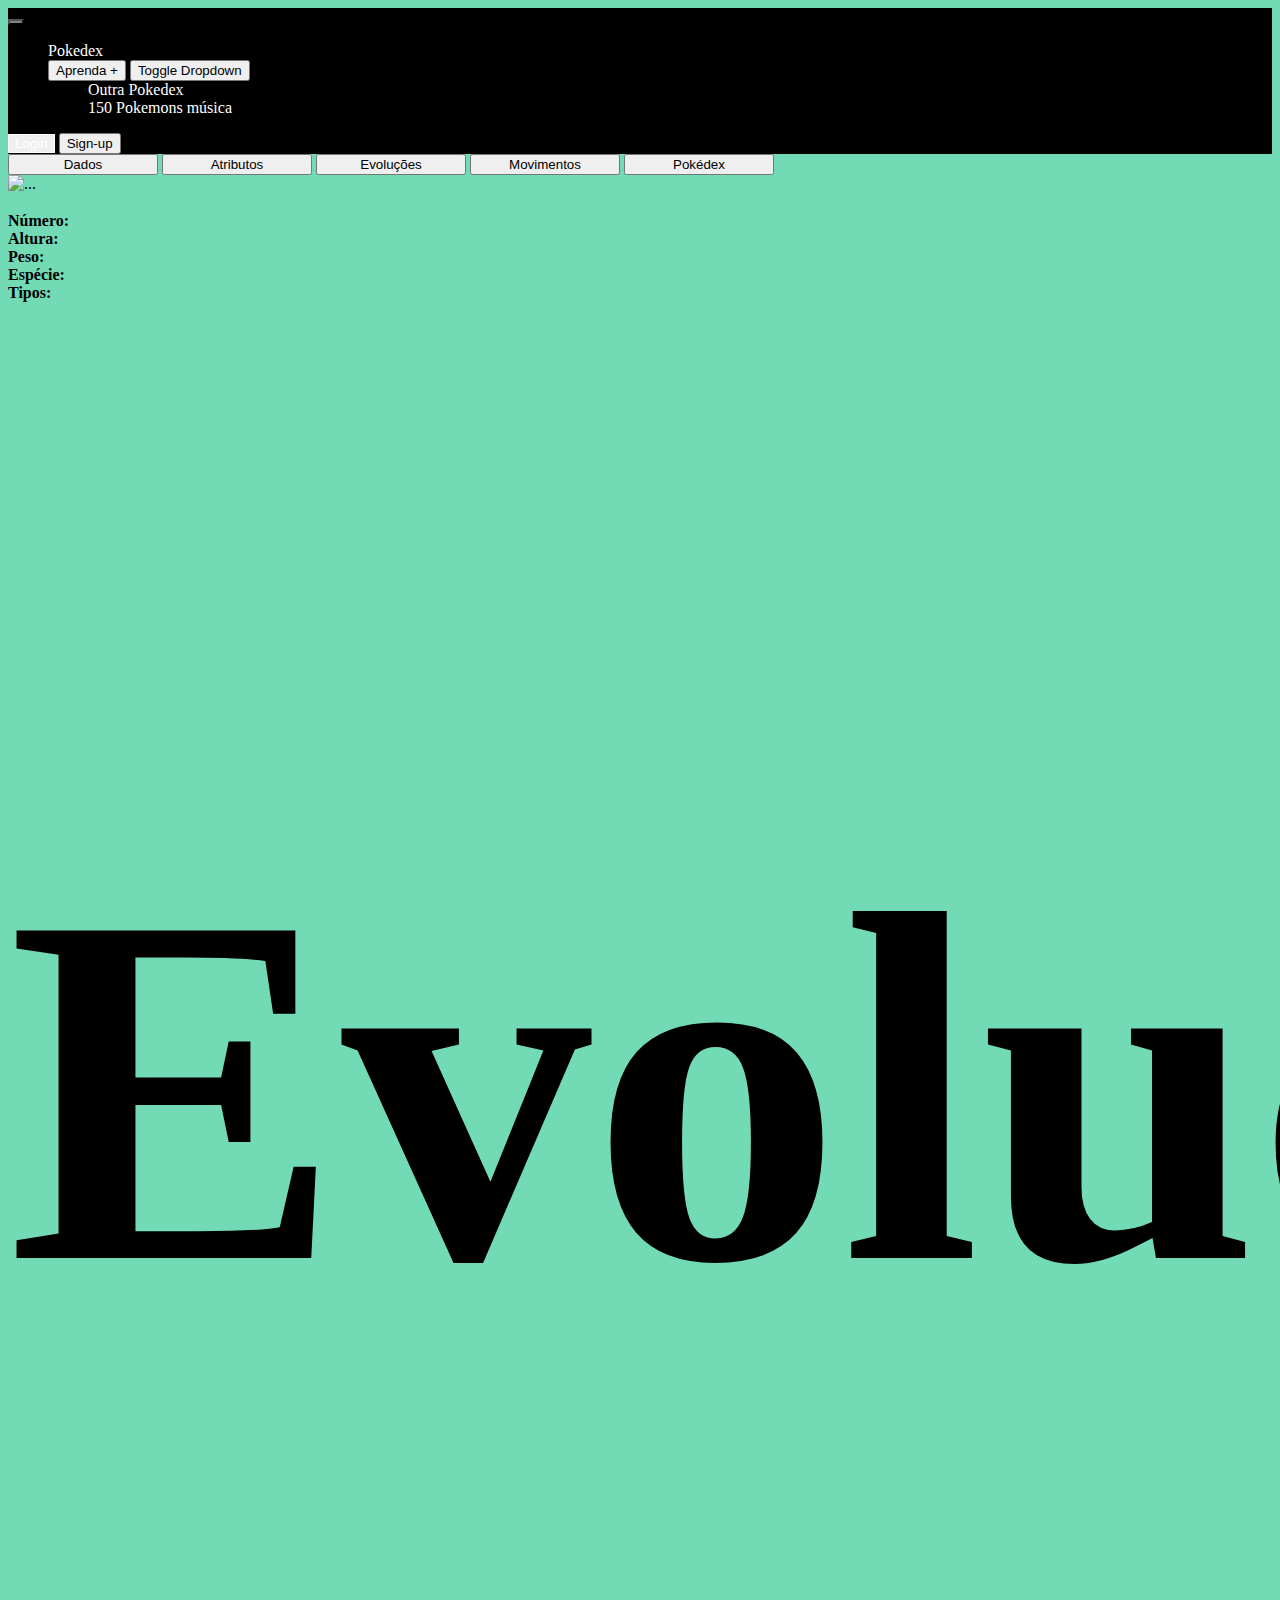
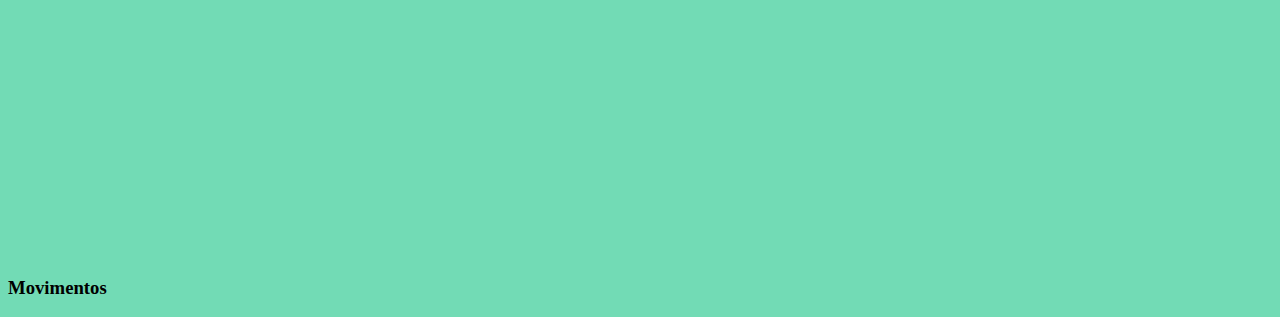
<file: single.html>
<!DOCTYPE html>
<html lang="en">
<head>
    <meta charset="UTF-8">
    <meta name="viewport" content="width=device-width, initial-scale=1.0">
    <title>Pokedex</title>
    <link href="https://cdn.jsdelivr.net/npm/bootstrap@5.3.0/dist/css/bootstrap.min.css" rel="stylesheet" integrity="sha384-9ndCyUaIbzAi2FUVXJi0CjmCapSmO7SnpJef0486qhLnuZ2cdeRhO02iuK6FUUVM" crossorigin="anonymous">
    <link rel="stylesheet" href="style.css" />

</head>


<body>
  <nav class="navbar navbar-expand-lg "style="background-color: black">
    <div class="container-fluid ">
      <button class="navbar-toggler" type="button" data-bs-toggle="collapse" data-bs-target="#navbarTogglerDemo01" aria-controls="navbarTogglerDemo01" aria-expanded="false" aria-label="Toggle navigation" style="background-color: gray;">
        <span class="navbar-toggler-icon" ></span>
      </button>
      <div class="collapse navbar-collapse " id="navbarTogglerDemo01">
        <a class="navbar-brand" href="#"></a>
        <ul class="nav col-12 col-lg-auto me-lg-auto mb-2 justify-content-center mb-md-0">
          <a href="index.html">
            <span class="fs-4">Pokedex</span> <!-- LOGO -->
          </a>

          <!-- MENU DROPDOWN -->
          <div class="btn-group px-5">
            <button type="button" class="btn btn-outline-light">Aprenda +</button>
            <button type="button" class="btn btn-outline-light dropdown-toggle dropdown-toggle-split" data-bs-toggle="dropdown" aria-expanded="false">
              <span class="visually-hidden">Toggle Dropdown</span>
            </button>
            <ul class="dropdown-menu">
              <li><a class="dropdown-item" href="https://www.pokemon.com/br/pokedex/">Outra Pokedex</a></li>
              <li><a class="dropdown-item" href="https://www.youtube.com/watch?v=O3Jz4caHeto&pp=ygUPcG9rZW1vbiBwb2tlZGV4">150 Pokemons música</a></li>
            </ul>
          </div>
        </ul>
        <form class="d-flex justify-content-evenly" role="search">
          <button class="btn btn-outline-success w-50 h-25 m-1"style="color: white; border: 1px solid white" type="submit">Login</button>
          <button class="btn btn-secondary w-100 h-25 m-1" style="  " type="submit">Sign-up</button>
        </form>
      </div>
    </div>
  </nav> 

     
      
<!-- container -->
<div class=" container d-flex flex-column align-items-center justify-content-center  pt-5">




  <!-- quadrado branco -->
  <div class="container card quadrado_branco p-5">

    <!-- MENU -->

   


    <nav class="navbar">
      <form class="container-fluid justify-content-center flex-wrap " style="gap: 20px;">
        <button type="button"  style="width: 150px;" class="btn btn-danger">Dados</button>
        <button type="button" style="width: 150px;" class="btn btn-warning">Atributos</button>
        <button type="button" style="width: 150px;" class="btn btn-success">Evoluções</button>
        <button type="button" style="width: 150px;" class="btn btn-primary">Movimentos</button>
        <button type="button" style="width: 150px;" class="btn btn-info">Pokédex</button>
      </form>
    </nav>
    
    

    <div class="row">
      <div class="d-flex justify-content-center">
        <div class="mt-3 d-flex flex-row justify-content-evenly">
          <!-- Imagem pokemon -->
          <div class="card-pokemon d-flex flex-column justify-content-center" style="width:100%;height: 100%;">
              <img id="pokemonImage" class="" alt="..." style="width: 300px; height: 300px; margin-right: 100px;padding: 0;"> <!--Possível problema-->
              <h3 id="pokemonName" ></h3>
              <div id="pokemonTypes"class="d-flex justify-content-evenly" style="margin-left: -100px;"></div> <!--Possível problema-->
            <!-- dados pokemon -->
              <ul class="mt-4 d-flex flex-column justify-content-center" style="list-style: none; padding: 0;">
                <li id="pokemonNumber" ><b>Número:</b> <span id="pokemonNumberValue" ></span></li>
                <li id="pokemonHeight"><b>Altura:</b> <span id="pokemonHeightValue"></span></li>
                <li id="pokemonWeight"><b>Peso:</b> <span id="pokemonWeightValue"></span></li>
                <li id="pokemonSpecies"><b>Espécie:</b> <span id="pokemonSpeciesValue"></span></li>
                <li id="pokemonTypes"><b>Tipos:</b> <span id="pokemonTypesValue"></span></li>
              </ul>
              
          </div>
        </div>
      </div>
    </div>

    
  <div class="evolucoes">
    <h3 style="font-size: 500px;">Evoluções</h3>
    <div class="list-e" >
    </div>
  </div>

  <div class="movimentos">
    <h3>Movimentos</h3>
    <ul class="list-group mb-2">
    </ul>
  </div>
</div>
    
  </div>
  

  <!-- PROGRESS BARS
  <div class="progresso mt-3">
    <div class="progress" role="progressbar" aria-label="Success example" aria-valuenow="25" aria-valuemin="0" aria-valuemax="100">
      <div class="progress-bar bg-success" style="width: 25%"></div>
    </div>
    <div class="progress" role="progressbar" aria-label="Info example" aria-valuenow="50" aria-valuemin="0" aria-valuemax="100">
      <div class="progress-bar bg-info" style="width: 50%"></div>
    </div>
    <div class="progress" role="progressbar" aria-label="Warning example" aria-valuenow="75" aria-valuemin="0" aria-valuemax="100">
      <div class="progress-bar bg-warning" style="width: 75%"></div>
    </div>
    <div class="progress" role="progressbar" aria-label="Danger example" aria-valuenow="100" aria-valuemin="0" aria-valuemax="100">
      <div class="progress-bar bg-danger" style="width: 100%"></div>
    </div>
  </div> -->


    <script src="https://cdn.jsdelivr.net/npm/bootstrap@5.3.0/dist/js/bootstrap.bundle.min.js" integrity="sha384-geWF76RCwLtnZ8qwWowPQNguL3RmwHVBC9FhGdlKrxdiJJigb/j/68SIy3Te4Bkz" crossorigin="anonymous"></script>
    <script src="script.js"></script>
</body>
</html>
</file>
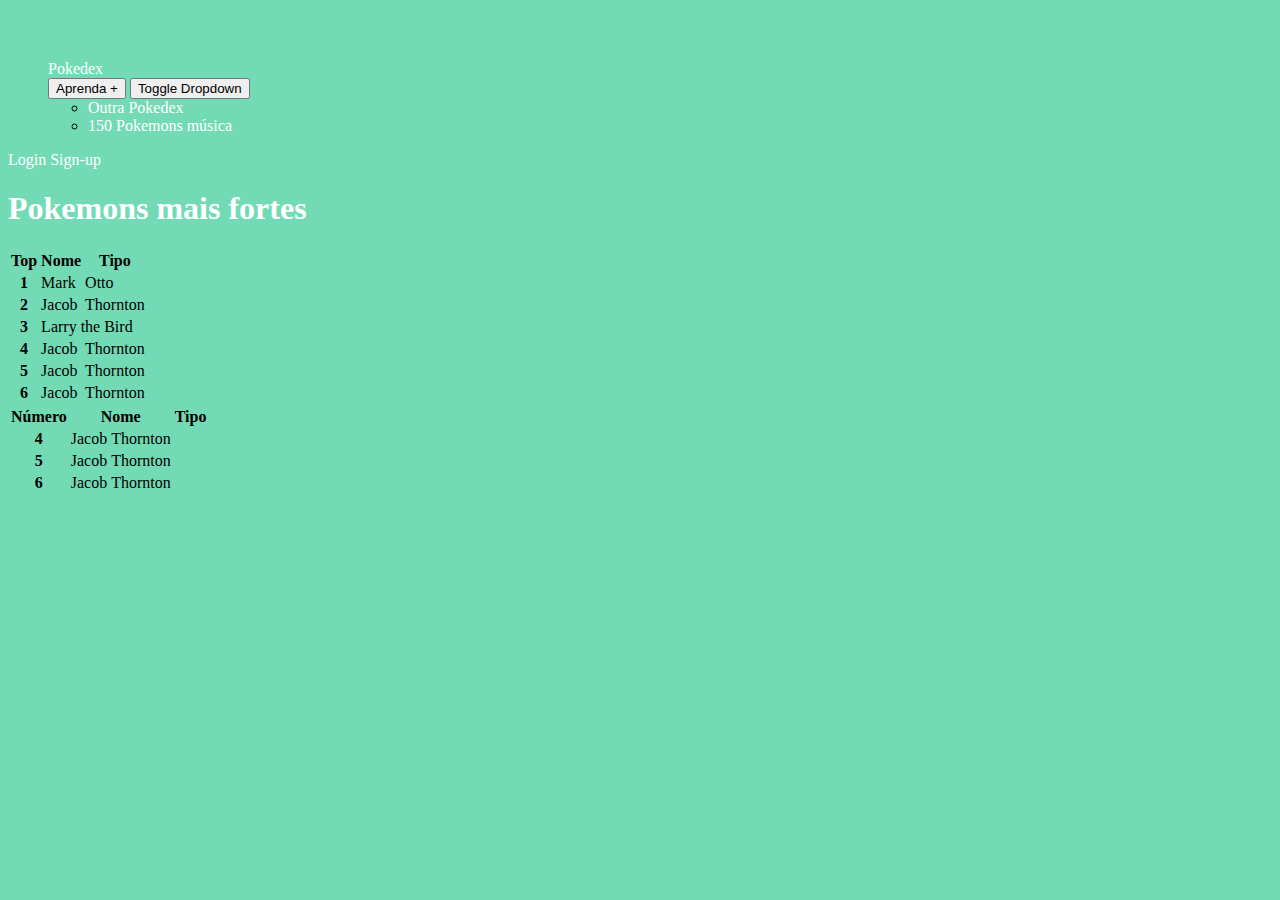
<file: table.html>
<!DOCTYPE html>
<html lang="en">
<head>
    <meta charset="UTF-8">
    <meta name="viewport" content="width=device-width, initial-scale=1.0">
    <title>Pokedex</title>
    <link href="https://cdn.jsdelivr.net/npm/bootstrap@5.3.0/dist/css/bootstrap.min.css" rel="stylesheet" integrity="sha384-9ndCyUaIbzAi2FUVXJi0CjmCapSmO7SnpJef0486qhLnuZ2cdeRhO02iuK6FUUVM" crossorigin="anonymous">
    <link rel="stylesheet" href="style.css" />

</head>


<body>

    <header class="p-3 text-bg-dark">
        <div class="container">
          <div class="d-flex flex-wrap align-items-center justify-content-center justify-content-lg-start">
            <a href="/" class="d-flex align-items-center mb-2 mb-lg-0 text-white text-decoration-none">
              <svg class="bi me-2" width="40" height="32" role="img" aria-label="Bootstrap"><use xlink:href="#bootstrap"></use></svg>
            </a>
            
            <!-- LISTA DE ELEMENTOS DA NAV -->
            <ul class="nav col-12 col-lg-auto me-lg-auto mb-2 justify-content-center mb-md-0">
              <a href="index.html">
                <span class="fs-4">Pokedex</span> <!-- LOGO -->
              </a>

              <!-- MENU DROPDOWN -->
              <div class="btn-group px-5">
                <button type="button" class="btn btn-outline-light">Aprenda +</button>
                <button type="button" class="btn btn-outline-light dropdown-toggle dropdown-toggle-split" data-bs-toggle="dropdown" aria-expanded="false">
                  <span class="visually-hidden">Toggle Dropdown</span>
                </button>
                <ul class="dropdown-menu">
                  <li><a class="dropdown-item" href="https://www.pokemon.com/br/pokedex/">Outra Pokedex</a></li>
                  <li><a class="dropdown-item" href="https://www.youtube.com/watch?v=O3Jz4caHeto&pp=ygUPcG9rZW1vbiBwb2tlZGV4">150 Pokemons música</a></li>
                </ul>
              </div>
            </ul>
    
            <div class="text-end">
              <a href="login.html" type="button" class="btn btn-outline-success me-2">Login</a>
              <a href="sign-up.html" type="button" class="btn btn-secondary">Sign-up</a>
            </div>
          </div>
        </div>
      </header>
      
<!-- container -->
<div class=" container d-flex flex-column align-items-center justify-content-center  pt-5">

    <h1 class="d-flex justify-content-center mb-10 pb-5 font-weight-bold" style="color: white;">Pokemons mais fortes</h1>

  <!-- quadrado branco -->
  <div class="container card quadrado_branco p-5">

    <table class="table">
        <thead>
          <tr>
            <th scope="col">Top</th>
            <th scope="col">Nome</th>
            <th scope="col">Tipo</th>
          </tr>
        </thead>
        <tbody>
          <tr>
            <th scope="row" rolspan="3">1</th>
            <td>Mark</td>
            <td>Otto</td>
          </tr>
          <tr>
            <th scope="row">2</th>
            <td>Jacob</td>
            <td>Thornton</td>
          </tr>
          <tr>
            <th scope="row">3</th>
            <td colspan="2">Larry the Bird</td>
          </tr>
          <tr>
            <th scope="row">4</th>
            <td>Jacob</td>
            <td>Thornton</td>
          </tr>
          <tr>
            <th scope="row">5</th>
            <td>Jacob</td>
            <td>Thornton</td>
          </tr>
          <tr>
            <th scope="row">6</th>
            <td>Jacob</td>
            <td>Thornton</td>
          </tr>
        </tbody>
      </table>

      <table>
        <tr>
            <th scope="row">Número</th>
            <th scope="row" colspan="2">Nome</th>
            <th scope="row">Tipo</th>
        </tr>
        <tr>
            <th scope="row">4</th>
            <td>Jacob</td>
            <td>Thornton</td>
          </tr>
          <tr>
            <th scope="row">5</th>
            <td>Jacob</td>
            <td>Thornton</td>
          </tr>
          <tr>
            <th scope="row">6</th>
            <td>Jacob</td>
            <td>Thornton</td>
          </tr>
      </table>



  </div>
  



    <script src="https://cdn.jsdelivr.net/npm/bootstrap@5.3.0/dist/js/bootstrap.bundle.min.js" integrity="sha384-geWF76RCwLtnZ8qwWowPQNguL3RmwHVBC9FhGdlKrxdiJJigb/j/68SIy3Te4Bkz" crossorigin="anonymous"></script>
    <script src="script.js"></script>
</body>
</html>
</file>
<file: style.css>
body{
    background-color:#72DBB5 ;
}

a {
    text-decoration: none;
    color: white;
}

.quadrado_branco {
    border: none;
    width: 95%;
    border-radius: 20px;
}
</file>
